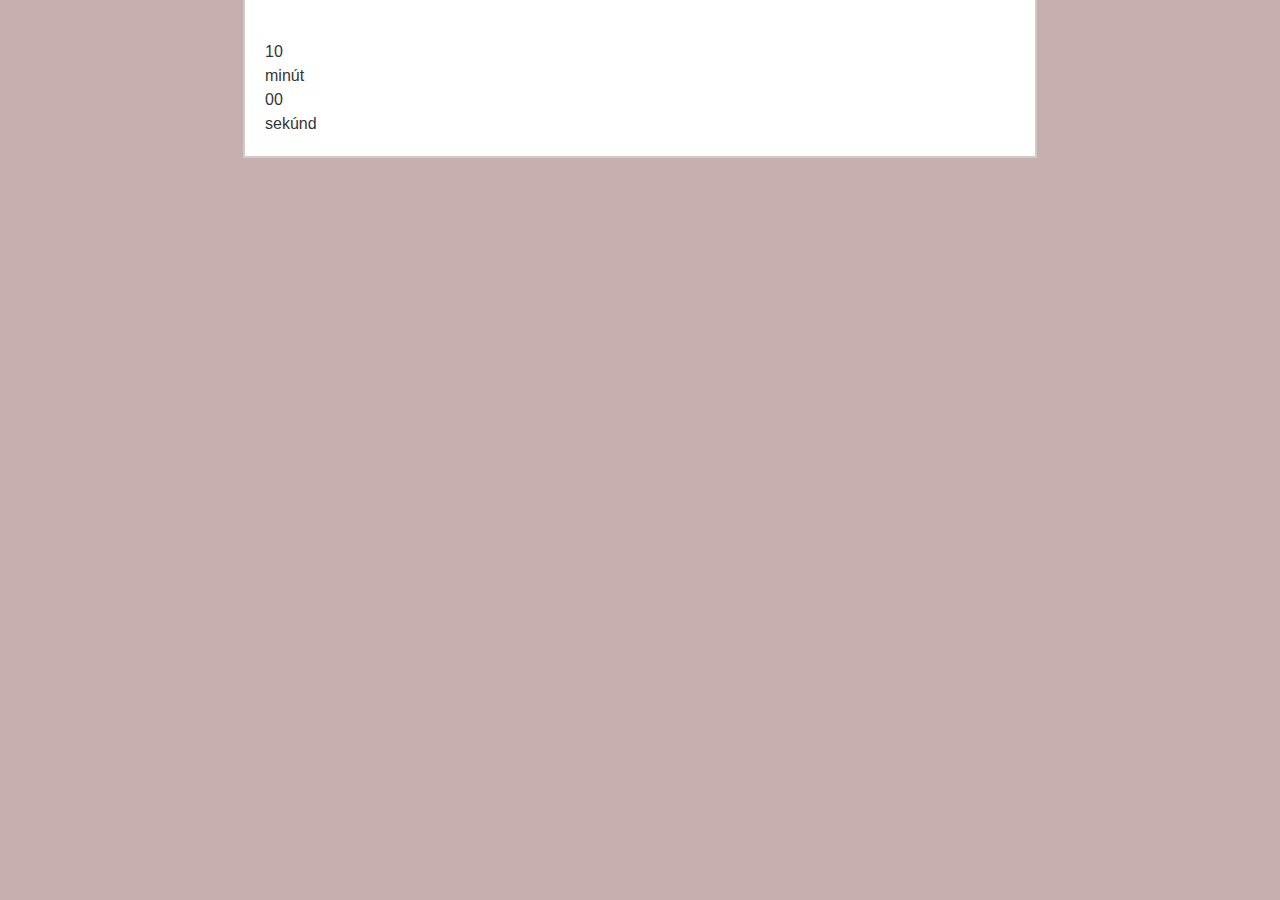
<file: pages/b.html>
<!DOCTYPE html>
<html>
    <head>
        <meta content="text/html; charset=utf-8" http-equiv="content-type">

        <title>SlickQuiz Demo</title>

        <link href="../css/reset.css" media="screen" rel="stylesheet" type="text/css">
        <link href="../css/slickQuiz.css" media="screen" rel="stylesheet" type="text/css">
        <link href="../css/master.css" media="screen" rel="stylesheet" type="text/css">
    </head>

    <body id="slickQuiz">
        <h1 class="quizName"><!-- where the quiz name goes --></h1>
        <div id="timer">
            <div>
                <span class="minutes">10</span>
                <div class="smalltext">minút</div>
            </div>
            <div>
                <span class="seconds">00</span>
                <div class="smalltext">sekúnd</div>
            </div>
        </div>

        <div class="quizArea">
            <div class="quizHeader">
                <!-- where the quiz main copy goes -->

                <a class="button startQuiz" href="#">Začať test</a>
            </div>

            <!-- where the quiz gets built -->
        </div>

        <div class="quizResults">
            <h3 class="quizScore">Počet správnych odpovedí: <span><!-- where the quiz score goes --></span></h3>

            <h3 class="quizLevel"><strong>Výsledok:</strong> <span><!-- where the quiz ranking level goes --></span></h3>

            <div class="quizResultsCopy">
                <!-- where the quiz result copy goes -->
            </div>
        </div>

        <script src="../js/jquery.js"></script>
        <script src="../js/slickQuiz.js"></script>
        <script src="../js/master.js"></script>
    </body>
</html>
</file>
<file: css/master.css>
/* QUIZ STYLES */
/* Styles to prettify the quiz page */

html {
    background: #c7afaf;
}

body {
    width: 750px;
    margin: 0 auto;
    border: 2px solid #ccc;
    border-top: none;
    background: #fff;
    padding: 20px;
    font-family: Trebuchet, Arial,Helvetica,sans-serif;
    font-size: 16px;
    color: #353535;
    line-height: 1.5em;
}

h1,h2,h3,h4,h5,h6 {font-weight: bold; text-decoration: underline;}

h1 {
    font-size: 26px;
    margin: 0 0 20px;
    color: #0C4569;
}
h2 {
    font-size: 22px;
    margin: 15px 0;
}
h3 {
    font-size: 18px;
    margin: 15px 0 10px;
}
h4 {
    font-size: 16px;
    margin: 10px 0;
}
h5 {
    font-size: 14px;
    margin: 10px 0 5px;
}
h6 {
    font-size: 12px;
    margin: 5px 0;
}

strong { font-weight: bold; }
em { font-style: italic; }
ul { list-style-type: circle; }
ol { list-style-type: decimal; }
ol li { list-style-type: decimal; margin-left: 20px; }

.button {
    float: left;
    width: auto;
    padding: 5px 15px;
    color:#ffffff;
    background-color:darkcyan;
    border: 1px solid #fff;
    -webkit-border-radius: 5px;
    -moz-border-radius: 5px;
    border-radius: 5px;
    text-decoration: none;
}
.button:hover {
    background-color:darkslategray;
}

.startQuiz {
    margin-top: 40px;
}

.tryAgain {
    float: none;
    margin: 20px 0;
}

/* clearfix */
.quizArea, .quizResults {
    zoom: 1;
}
.quizArea:before, .quizArea:after, .quizResults:before, .quizResults:after {
    content: "\0020";
    display: block;
    height: 0;
    visibility: hidden;
    font-size: 0;
}
.quizArea:after, .quizResults:after {
    clear: both;
}

.questionCount {
    font-size: 14px;
    font-style: italic;
}
.questionCount span {
    font-weight: bold;
}

ol.questions {
    margin-top: 20px;
    margin-left: 0;
}
ol.questions li {
    margin-left: 0;
}

ul.answers {
    margin-left: 20px;
    margin-bottom: 20px;
    margin-top: 20px;
}

ul.responses li {
    margin: 10px 20px 20px;
}
ul.responses li p span {
    display: block;
    font-weight: bold;
    font-size: 18px;
}
.complete ul.answers li.correct, ul.responses li.correct p span {
    color: #6C9F2E;
}
ul.responses li.incorrect p span {
    color: #B5121B;
}

.quizResults h3 {
    margin: 0;
}
.quizResults h3 span {
    font-weight: normal;
    font-style: italic;
}
.quizResultsCopy {
    clear: both;
    margin-top: 20px;
}
.quizimg {
    float: right;
    width: 8em;
}
</file>
<file: css/slickQuiz.css>
/* BASE QUIZ STYLES */
/* These styles ensure that the necessary elements are hidden for toggling */

/* DO NOT EDIT UNLESS YOU KNOW WHAT YOU ARE DOING!! */

.startQuiz,
.nextQuestion,
.backToQuestion,
.questions li.question,
.questions li.question .responses,
.questions li.question .responses .correct,
.questions li.question .responses .incorrect,
.quizResults {
    display: none;
}

/* If response messages are disabled or only shown on quiz completion,
   nextQuestion button IS checkAnswer button - so it must be displayed */
.nextQuestion.checkAnswer {
    display: block;
}

ol.questions,
ul.answers,
ul.responses,
ol.questions li,
ul.answers li,
ul.responses li {
    list-style-type: none;
}

/* Accessibility */
.quizName span:first-child {
    border: 0;
    clip: rect(0 0 0 0);
    height: 1px;
    margin: -1px;
    overflow: hidden;
    padding: 0;
    position: absolute;
    width: 1px;
}

li.question{
	 background-color: #e4e4e4;
}
</file>
